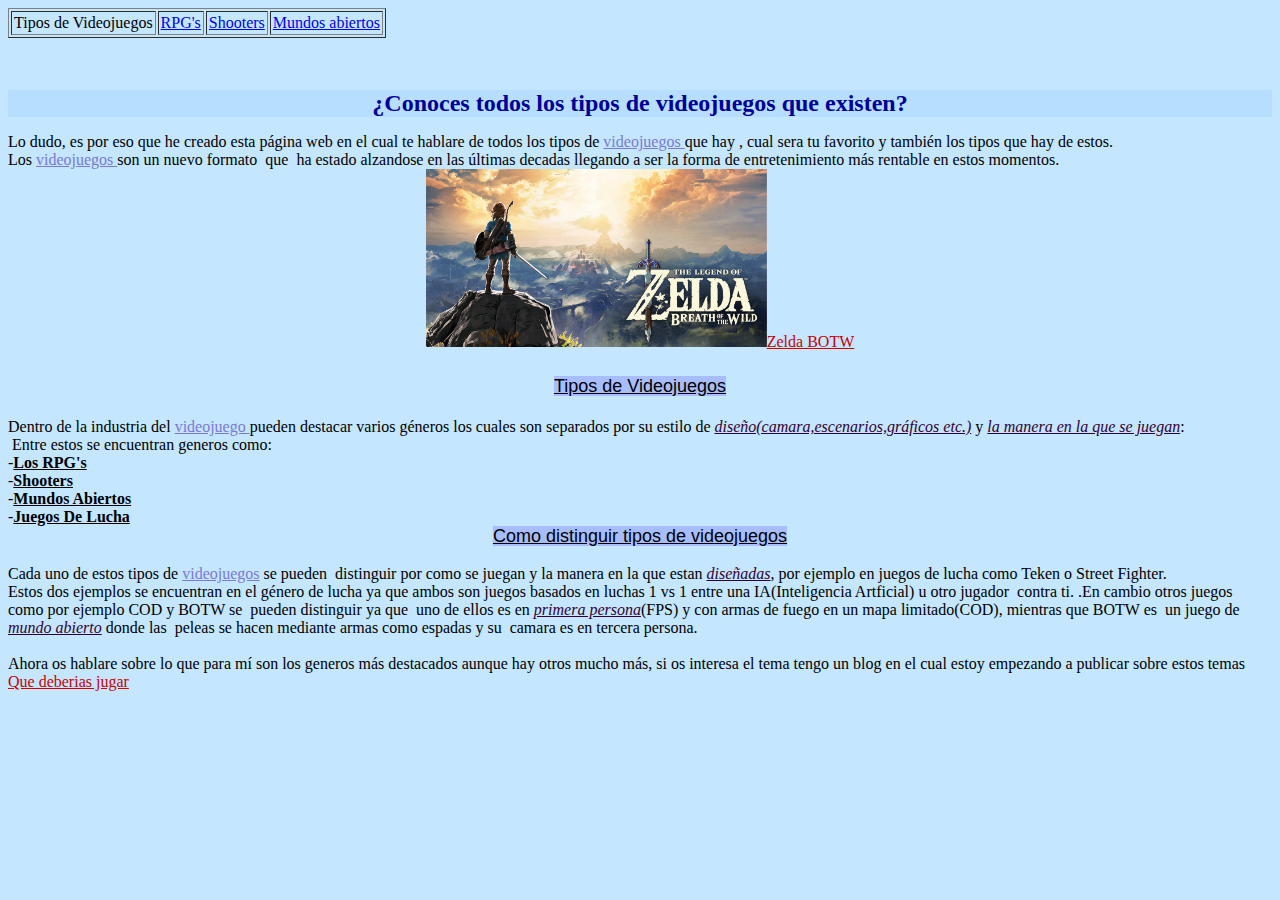
<file: index.html>
<!DOCTYPE html PUBLIC "-//W3C//DTD HTML 4.01//EN" "http://www.w3.org/TR/html4/strict.dtd">
<html><head>






  
  <meta content="text/html; charset=ISO-8859-1" http-equiv="content-type"><title>Tipos de Videojuegos</title>
  

  
  
  <link rel="stylesheet" href="estilos.css" type="text/css"></head><body style="color: rgb(0, 0, 0); background-color: rgb(196, 230, 255);" alink="#ee0000" link="#0000ee" vlink="#551a8b">
<table style="text-align: left;" with="400" border="1" cellpadding="2" cellspacing="2">

  <tbody>
    <tr>
      <td style="vertical-align: top;">Tipos de Videojuegos<br>
      </td>
      <td style="vertical-align: top;"><a href="RPG%27s.html">RPG's</a><br>
      </td>
      <td style="vertical-align: top;"><a href="Shooters.html">Shooters</a><br>
      </td>
      <td style="vertical-align: top;"><a href="Mundos%20abiertos.html">Mundos
abiertos </a><br>
      </td>
    </tr>
  </tbody>
</table>

&nbsp;<br>

<br>

<h1>�Conoces todos los tipos de videojuegos que existen?</h1>

Lo dudo, es por eso que he creado esta p�gina web en el cual te hablare
de todos los tipos de <span id="mitexto">videojuegos </span> que hay , cual sera tu favorito y
tambi�n los tipos que hay de estos.<br>

Los <span id="mitexto">videojuegos </span> son un nuevo formato&nbsp; que&nbsp; ha
estado alzandose en las �ltimas decadas llegando a ser la forma de
entretenimiento m�s rentable en estos momentos.<br>

<div style="text-align: center;"><img style="border: 0px solid ; width: 341px; height: 178px;" alt="" src="Zelda.jpg"><a style="color: rgb(204, 0, 0);" href="https://www.amazon.es/Legend-Zelda-Breath-Wild/dp/B01MZ977QM/ref=sr_1_1?adgrpid=55773201563&amp;gclid=CjwKCAiAwKyNBhBfEiwA_mrUMqpGZiw-GaAZdwmjCnU21YsekxH_9IltYnvmursoYu-3dEeFQbU7ExoCQnkQAvD_BwE&amp;hvadid=275366425351&amp;hvdev=c&amp;hvlocphy=9047041&amp;hvnetw=g&amp;hvqmt=e&amp;hvrand=14231287440726815144&amp;hvtargid=kwd-302322666452&amp;hydadcr=16596_1787145&amp;keywords=switch%2Bzelda&amp;qid=1638645337&amp;sr=8-1&amp;th=1">Zelda BOTW</a><br>
</div>

<h2 style="text-align: center;"><span style="font-weight: normal;"><span class="mih2">Tipos de Videojuegos</span></span><u><br>
</u></h2>

<span style="color: rgb(32, 33, 34); font-size: 14px; font-style: normal; font-weight: 400; letter-spacing: normal; orphans: 2; text-align: start; text-indent: 0px; text-transform: none; white-space: normal; widows: 2; word-spacing: 0px; background-color: rgb(255, 255, 255); display: inline ! important; float: none; font-family: Calibri;"></span><span id="#liada"> Dentro de la industria del </span><span id="mitexto">videojuego </span><span id="#liada"> pueden destacar
varios g�neros los cuales son separados por<span></span></span> su
estilo de <span id="importante">dise�o(camara,escenarios,gr�ficos etc.)</span><span id="importante"></span> y <span id="importante">la manera en la que
se juegan</span>:<br>

&nbsp;Entre estos se encuentran generos como:<br>

<span style="font-family: &quot;Times New Roman&quot;,Times,serif;">-</span><span id="listas">Los RPG's</span><span id="#juego"> </span><br>

-<span id="listas">Shooters</span><br>

-<span id="listas">Mundos abiertos</span><br>

-<span id="listas">Juegos de lucha<span></span></span>

<div style="text-align: center;"><span class="mih2">Como distinguir
tipos de videojuegos</span><br>
</div>

<br>

Cada uno de estos tipos de <span id="mitexto">videojuegos</span> se pueden&nbsp; distinguir por como
se juegan y la manera en la que estan <span id="importante">dise�adas</span>, por ejemplo en juegos
de lucha como Teken o Street Fighter. <br>
Estos dos ejemplos se encuentran en el g�nero de lucha ya que ambos son
juegos basados en luchas 1 vs 1 entre una IA(Inteligencia
Artficial) u otro jugador&nbsp; contra ti. .En cambio otros
juegos como por ejemplo COD y BOTW se&nbsp; pueden distinguir ya
que&nbsp;
uno de ellos es en <span id="importante">primera persona</span>(FPS) y con armas de fuego en un mapa
limitado(COD), mientras que BOTW es&nbsp; un juego de <span id="importante">mundo abierto</span>
donde las&nbsp; peleas se hacen mediante armas como espadas y su&nbsp;
camara es en tercera persona.<br>

<br>

Ahora os hablare sobre lo que para m� son los generos m�s destacados
aunque hay otros mucho m�s, si os interesa el tema tengo un blog en el cual estoy empezando a publicar sobre estos temas <a style="color: rgb(204, 0, 0);" href="https://quedeberiasjugar.blogspot.com/2021/09/que-deberias-jugar.html">Que deberias jugar</a><br>

&nbsp; <br>

<br>

</body></html>
</file>
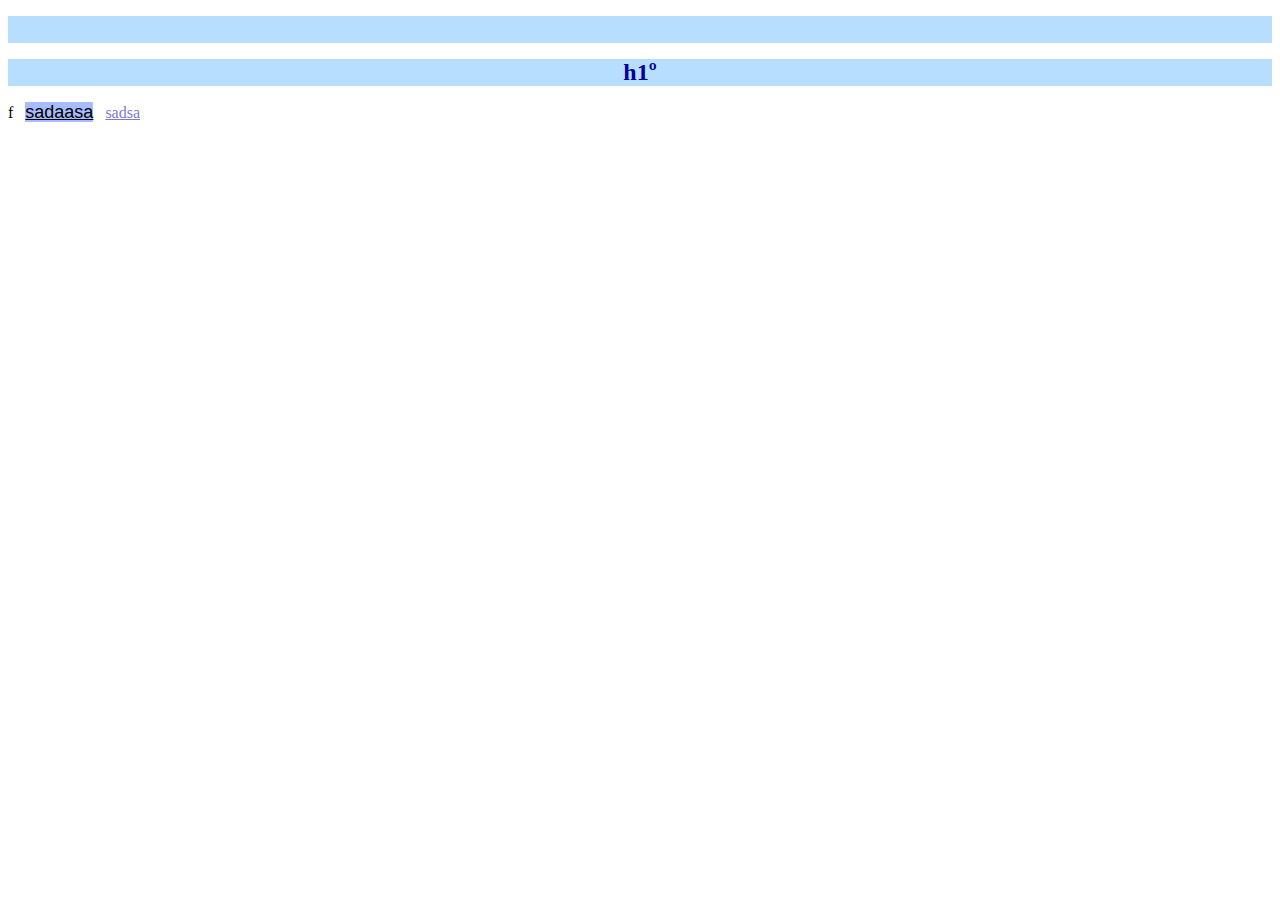
<file: estilo.1.html>
<!DOCTYPE html PUBLIC "-//W3C//DTD HTML 4.01//EN" "http://www.w3.org/TR/html4/strict.dtd">
<html><head><meta content="text/html; charset=ISO-8859-1" http-equiv="content-type"><title>estilo.1</title><link rel="stylesheet" href="estilos.css" type="text/css"></head><body>
<h1 style="text-align: center;"><br>
</h1>
<h1 style="text-align: center;">h1�</h1>
f<span></span>&nbsp;&nbsp;&nbsp;<span class="mih2">sadaasa</span>&nbsp;&nbsp; <span id="mitexto">sadsa </span>

</body></html>
</file>
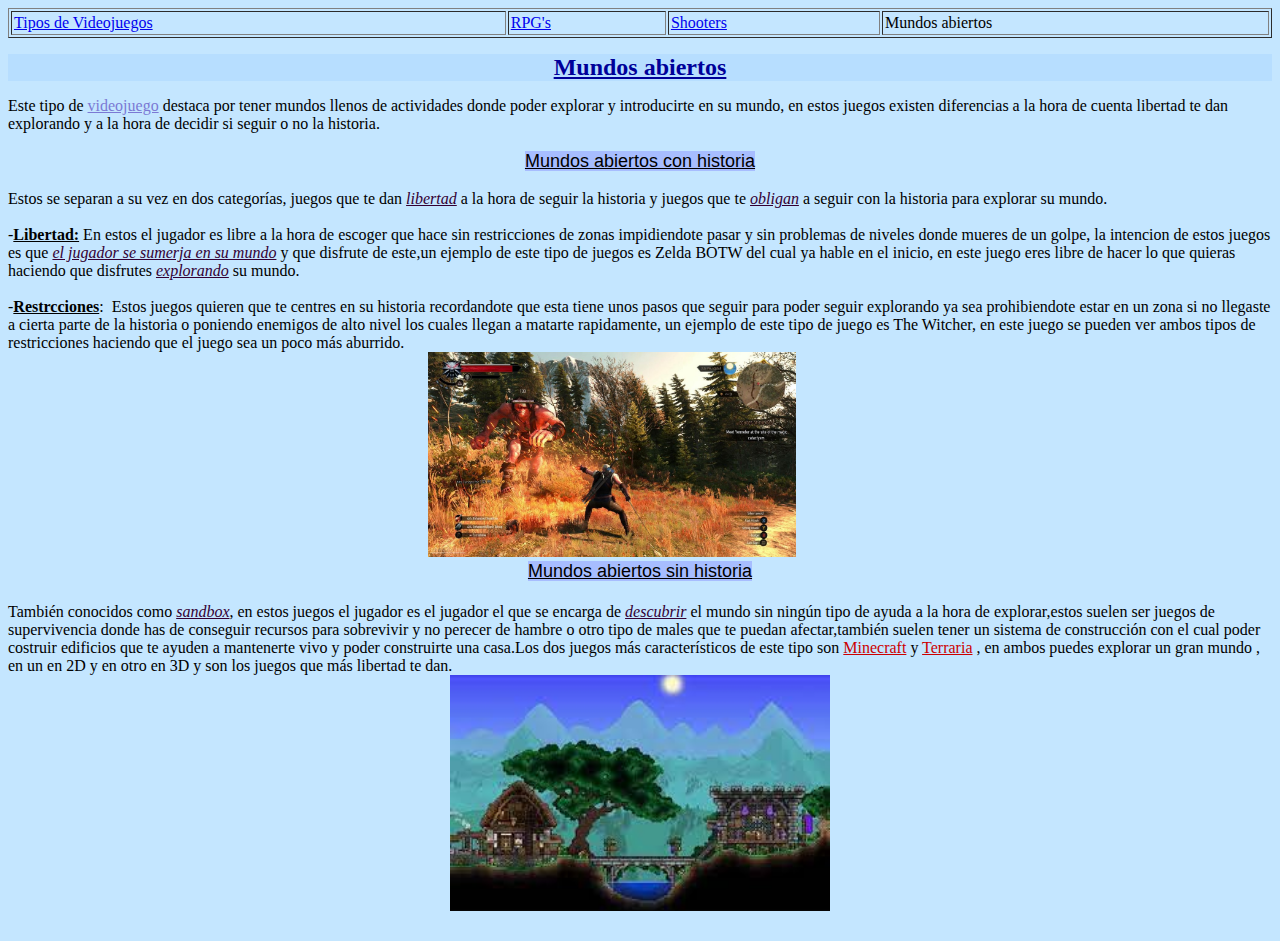
<file: Mundos abiertos.html>
<!DOCTYPE html PUBLIC "-//W3C//DTD HTML 4.01//EN" "http://www.w3.org/TR/html4/strict.dtd">
<html><head>


  
  <meta content="text/html; charset=ISO-8859-1" http-equiv="content-type"><title>Mundos abiertos</title>
  

  
  
  <style type="text/css"></style>
  
  <link rel="stylesheet" href="estilos.css" type="text/css"></head><body style="background-color: rgb(196, 230, 255); color: rgb(0, 0, 0);" alink="#ee0000" link="#0000ee" vlink="#551a8b">
<table style="text-align: left; width: 100%;" border="1" cellpadding="2" cellspacing="2">

  <tbody>
    <tr>
      <td style="vertical-align: top;"><a href="Tipos%20de%20Videojuegos.html">Tipos de Videojuegos</a><br>
      </td>
      <td style="vertical-align: top;"><a href="RPG%27s.html">RPG's</a><br>
      </td>
      <td style="vertical-align: top;"><a href="Shooters.html">Shooters<br>
      </a></td>
      <td style="vertical-align: top;">Mundos
abiertos <br>
      </td>
    </tr>
  </tbody>
</table>

<h1 style="text-decoration: underline;">Mundos abiertos</h1>Este tipo de <span id="mitexto">videojuego</span>
destaca por tener mundos llenos de actividades donde poder explorar y
introducirte en su mundo, en estos juegos existen diferencias a la hora
de cuenta libertad te dan explorando y a la hora de decidir si seguir o
no la historia.<br>
<br>
<div style="text-align: center;"><span class="mih2">Mundos abiertos con historia</span><br>
<br>
<div class="liadas" style="text-align: left;">Estos se separan a su vez en dos
categor�as, juegos que te dan <span id="importante">libertad</span> a la hora de seguir la historia
y juegos que te <span id="importante">obligan</span> a seguir con la historia para explorar su mundo.<br>
<br>
-<span id="listas">Libertad:</span> En estos el jugador es libre
a la hora de escoger que hace sin restricciones de zonas impidiendote
pasar y sin problemas de niveles donde mueres de un golpe, la intencion
de estos juegos es que <span id="importante">el jugador se sumerja en su mundo</span>
y que disfrute de este,un ejemplo de este tipo de juegos es Zelda BOTW
del cual ya hable en el inicio, en este juego eres libre de hacer lo
que quieras haciendo que disfrutes <span id="importante">explorando</span> su mundo.<br>
<br>
-<span id="listas">Restrcciones</span>:&nbsp; Estos juegos quieren que
te centres en su historia recordandote que esta tiene unos pasos que
seguir para poder seguir explorando ya sea prohibiendote estar en un
zona si no llegaste a cierta parte de la historia o poniendo enemigos
de alto nivel los cuales llegan a matarte rapidamente, un ejemplo de
este tipo de juego es The Witcher, en este juego se pueden ver ambos
tipos de restricciones haciendo que el juego sea un poco m�s aburrido.<br>
<div style="text-align: center;"><img style="width: 368px; height: 205px;" alt="" src="The.jpg">&nbsp; &nbsp; &nbsp; &nbsp; &nbsp; &nbsp; &nbsp;&nbsp; <br>
<span class="mih2"></span><span class="mih2">Mundos abiertos sin historia<br>
</span>
<div style="text-align: left;"><span class="liadas"><span class="mih2"></span><span class="liadas"></span><span class="liadas"></span><span class="liadas"></span><br>
T</span>ambi�n conocidos como <span id="importante">sandbox</span>, en estos juegos el jugador es el jugador el que se encarga de <span id="importante">descubrir</span>
el mundo sin ning�n tipo de ayuda a la hora de explorar,estos suelen
ser juegos de supervivencia donde has de conseguir recursos para
sobrevivir y no perecer de hambre o otro tipo de males que te puedan
afectar,tambi�n suelen tener un sistema de construcci�n con el cual
poder costruir edificios que te ayuden a mantenerte vivo y poder
construirte una casa.Los dos juegos m�s caracter�sticos de este tipo
son <a style="color: rgb(204, 0, 0);" href="https://www.xbox.com/es-ES/games/store/minecraft-for-windows/9NBLGGH2JHXJ">Minecraft</a> y <a style="color: rgb(204, 0, 0);" href="https://store.steampowered.com/app/105600/Terraria/?l=spanish">Terraria</a> , en ambos puedes explorar un gran mundo , en un en 2D y en otro en 3D y son los juegos que m�s libertad te dan.<br>
<div style="text-align: center;"><img style="width: 380px; height: 236px;" alt="" src="Terraria.jpg"><br>
</div>
<span class="mih2"></span></div>
<span id="listas"><span style="font-weight: normal;"></span><span class="mih2"><span class="mih2"><span class="mih2"><span class="liadas"></span><span class="mih2"></span></span></span><span class="mih2"></span></span><span class="mih2"></span><span class="mih2"></span><span class="mih2"></span><span class="mih2"></span><span class="mih2"></span><span class="mih2"></span></span><span id="listas"></span></div>
</div>
</div>
<br>


</body></html>
</file>
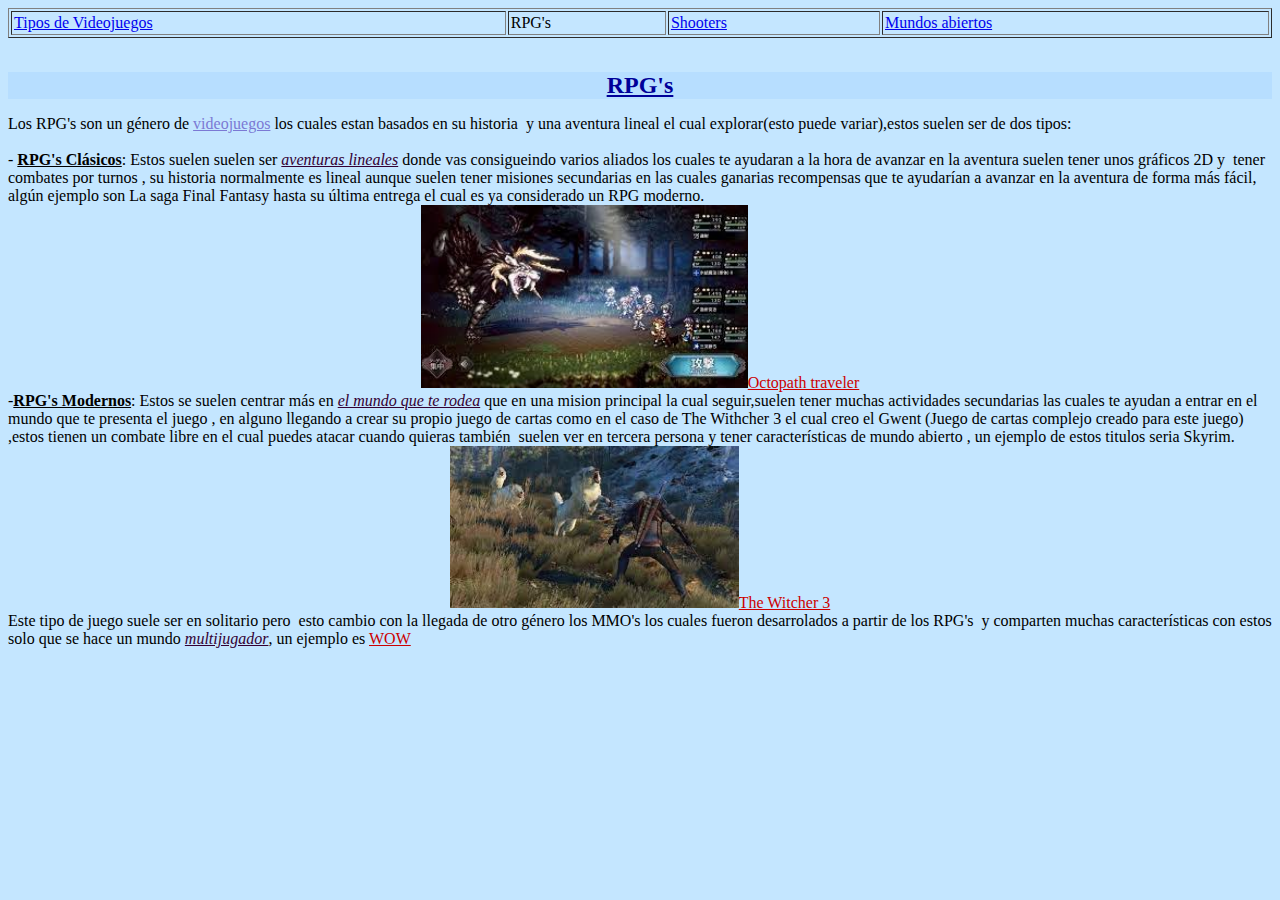
<file: RPG's.html>
<!DOCTYPE html PUBLIC "-//W3C//DTD HTML 4.01//EN" "http://www.w3.org/TR/html4/strict.dtd">
<html><head>




  
  <meta content="text/html; charset=ISO-8859-1" http-equiv="content-type"><title>RPG's</title>
  

  
  
  

  
  <style type="text/css"></style><link rel="stylesheet" href="estilos.css" type="text/css"></head><body style="background-color: rgb(196, 230, 255); color: rgb(0, 0, 0);" alink="#ee0000" link="#0000ee" vlink="#551a8b">
<table style="text-align: left; width: 100%;" border="1" cellpadding="2" cellspacing="2">

  <tbody>
    <tr>
      <td style="vertical-align: top;"><a href="Tipos%20de%20Videojuegos.html">Tipos de Videojuegos</a><br>
      </td>
      <td style="vertical-align: top;">RPG's<br>
      </td>
      <td style="vertical-align: top;"><a href="Shooters.html">Shooters</a><br>
      </td>
      <td style="vertical-align: top;"><a href="Mundos%20abiertos.html">Mundos
abiertos </a><br>
      </td>
    </tr>
  </tbody>
</table>

<br>

<h1 style="text-decoration: underline;">RPG's</h1>

Los RPG's son un g�nero de <span id="mitexto">videojuegos</span> los cuales estan basados en su
historia&nbsp; y una aventura lineal el cual explorar(esto puede
variar),estos suelen ser de dos tipos:<br>

<br>
- <span id="listas">RPG's cl�sicos</span>: Estos suelen suelen ser <span id="importante">aventuras lineales</span>
donde vas consigueindo varios aliados los cuales te ayudaran a la hora
de avanzar en la aventura suelen tener unos gr�ficos 2D y&nbsp; tener
combates por turnos , su historia normalmente es lineal aunque suelen
tener misiones secundarias en las cuales ganarias recompensas que te
ayudar�an a avanzar en la aventura de forma m�s f�cil, alg�n ejemplo
son La saga Final Fantasy hasta su �ltima entrega el cual es ya
considerado un RPG moderno.<br>
<div style="text-align: center;"><img style="width: 327px; height: 183px;" src="Octopath.jpg" alt=""><a style="color: rgb(204, 0, 0);" href="https://store.steampowered.com/app/921570/OCTOPATH_TRAVELER/">Octopath traveler</a><br>
</div>
-<span id="listas">RPG's modernos</span>: Estos se suelen centrar m�s en <span id="importante">el mundo que te rodea</span>
que en una mision principal la cual seguir,suelen tener muchas
actividades secundarias las cuales te ayudan a entrar en el mundo que
te presenta el juego , en alguno llegando a crear su propio juego de
cartas como en el caso de The Withcher 3 el cual creo el Gwent (Juego
de cartas complejo creado para este juego) ,estos tienen un combate libre en el cual puedes atacar
cuando quieras tambi�n&nbsp; suelen ver en tercera persona y tener
caracter�sticas de mundo abierto , un ejemplo de estos titulos seria
Skyrim.<br>

<div style="text-align: center;">
<div style="text-align: center;"><img style="width: 289px; height: 162px; color: rgb(204, 0, 0);" src="Witcher.jpg" alt=""><a style="color: rgb(204, 0, 0);" href="https://store.steampowered.com/app/292030/The_Witcher_3_Wild_Hunt/?l=spanish">The Witcher 3</a><br>

</div>
<div style="text-align: left;">Este tipo de juego suele ser en solitario pero&nbsp; esto cambio con la llegada de otro g�nero los
MMO's los cuales fueron desarrolados a partir de los RPG's&nbsp; y
comparten muchas caracter�sticas con estos solo que se hace un <span id="imporante">mundo </span><span id="importante">multijugador</span>, un ejemplo es <a style="color: rgb(204, 0, 0);" href="https://eu.shop.battle.net/en-gb/product/world-of-warcraft-shadowlands?gclsrc=aw.ds&amp;gclid=CjwKCAiAwKyNBhBfEiwA_mrUMlwOk_epKB8JMh871tKKUZbxQHw1ey9mhPl1_ZuzljcFb9Rk84tzpRoCI28QAvD_BwE">WOW</a><br>
</div>


</div>
</body></html>
</file>
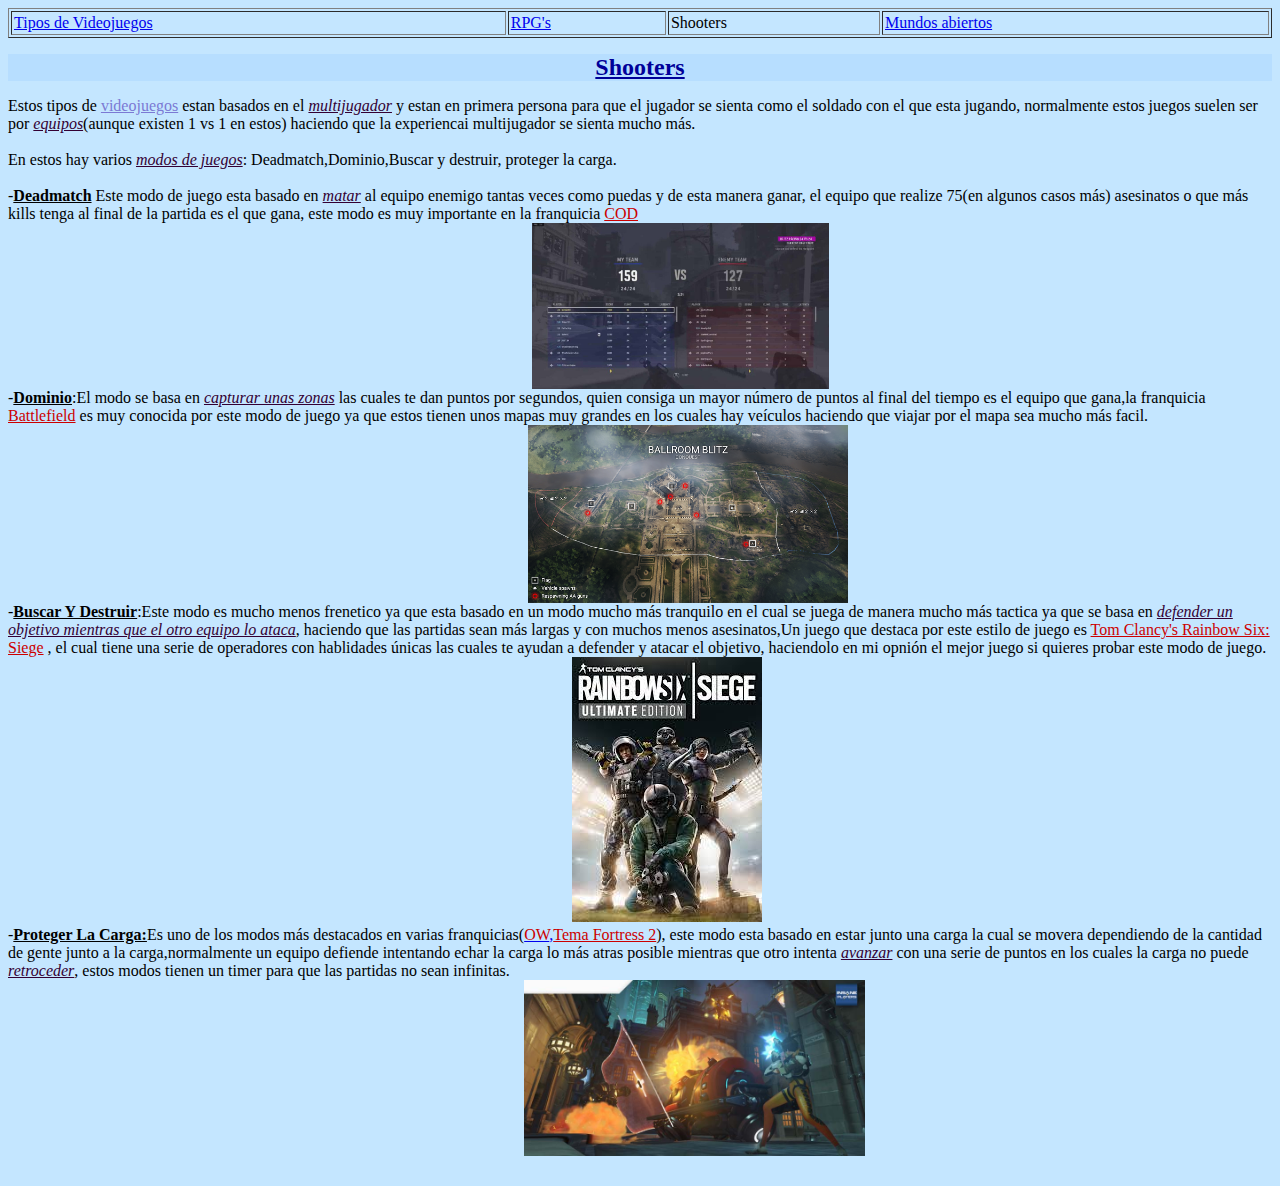
<file: Shooters.html>
<!DOCTYPE html PUBLIC "-//W3C//DTD HTML 4.01//EN" "http://www.w3.org/TR/html4/strict.dtd">
<html><head>


  
  <meta content="text/html; charset=ISO-8859-1" http-equiv="content-type"><title>Shooters</title>
  

  
  
  
<style type="text/css"></style><link rel="stylesheet" href="estilos.css" type="text/css"></head><body style="background-color: rgb(196, 230, 255); color: rgb(0, 0, 0);" alink="#ee0000" link="#0000ee" vlink="#551a8b">
<table style="text-align: left; width: 100%;" border="1" cellpadding="2" cellspacing="2">

  <tbody>
    <tr>
      <td style="vertical-align: top;"><a href="Tipos%20de%20Videojuegos.html">Tipos de Videojuegos</a><br>
      </td>
      <td style="vertical-align: top;"><a href="RPG%27s.html">RPG's</a><br>
      </td>
      <td style="vertical-align: top;">Shooters<br>
      </td>
      <td style="vertical-align: top;"><a href="Mundos%20abiertos.html">Mundos
abiertos </a><br>
      </td>
    </tr>
  </tbody>
</table>

<h1 style="text-decoration: underline;">Shooters</h1>Estos tipos de <span id="mitexto">videojuegos</span> estan basados en el <span id="importante">multijugador</span> y estan en primera persona
para que el jugador se sienta como el soldado con el que esta jugando,
normalmente estos juegos suelen ser por <span id="importante">equipos</span>(aunque existen 1 vs 1
en estos) haciendo que la experiencai multijugador se sienta mucho m�s.<br>
<br>
En estos hay varios <span id="importante">modos de juegos</span>: <a name="Deadmatch"></a>Deadmatch,Dominio,Buscar y destruir, <a>proteger la carga</a>.<br>
<br>
-<span id="listas">Deadmatch</span> Este modo de juego esta basado en <span id="importante">matar</span> al equipo enemigo tantas veces como puedas y de esta manera
ganar, el equipo que realize 75(en algunos casos m�s) asesinatos o que
m�s kills tenga al final de la partida es el que gana, este modo es muy
importante en la franquicia <a style="color: rgb(204, 0, 0);" href="https://www.callofduty.com/content/atvi/callofduty/vanguard/web/es/home.html">COD</a><br>
&nbsp;&nbsp;&nbsp;&nbsp;&nbsp;&nbsp;&nbsp;&nbsp;&nbsp;&nbsp;&nbsp;&nbsp;&nbsp;&nbsp;&nbsp;
&nbsp; &nbsp; &nbsp; &nbsp; &nbsp; &nbsp; &nbsp; &nbsp; &nbsp; &nbsp;
&nbsp; &nbsp; &nbsp; &nbsp; &nbsp; &nbsp; &nbsp; &nbsp;
&nbsp;&nbsp;&nbsp;&nbsp;&nbsp;&nbsp;&nbsp;&nbsp;&nbsp;&nbsp;&nbsp;&nbsp;&nbsp;&nbsp;&nbsp;&nbsp;&nbsp;&nbsp;&nbsp;&nbsp;&nbsp;&nbsp;&nbsp;&nbsp;
&nbsp; &nbsp; &nbsp; &nbsp; &nbsp; &nbsp; &nbsp; &nbsp; &nbsp; &nbsp;
&nbsp; &nbsp; &nbsp; &nbsp; &nbsp; &nbsp; &nbsp; &nbsp; &nbsp; &nbsp;
&nbsp; &nbsp; &nbsp; &nbsp; &nbsp; &nbsp; &nbsp; <img style="width: 297px; height: 166px;" alt="" src="COD.jpg" align="middle"><br>
-<span id="listas">Dominio</span>:El modo se basa en <span id="importante">capturar unas
zonas</span> las cuales te dan puntos por segundos, quien consiga un mayor
n�mero de puntos al final del tiempo es el equipo que gana,la
franquicia <a style="color: rgb(204, 0, 0);" href="https://store.steampowered.com/app/1517290/Battlefield_2042/">Battlefield</a>
es muy conocida por este modo de juego ya que estos tienen unos mapas
muy grandes en los cuales hay ve�culos haciendo que viajar por el mapa
sea mucho m�s facil.<br>
&nbsp;&nbsp;&nbsp;&nbsp;&nbsp;&nbsp;&nbsp;&nbsp;&nbsp;&nbsp;&nbsp;&nbsp;&nbsp;&nbsp;&nbsp;&nbsp;&nbsp;&nbsp;&nbsp;&nbsp;&nbsp;&nbsp;&nbsp;&nbsp;&nbsp;&nbsp;&nbsp;&nbsp;&nbsp;&nbsp;&nbsp;&nbsp;&nbsp;&nbsp;&nbsp;&nbsp;&nbsp;&nbsp;&nbsp;&nbsp;&nbsp;&nbsp;&nbsp;&nbsp;&nbsp;&nbsp;&nbsp;&nbsp;&nbsp;&nbsp;&nbsp;&nbsp;&nbsp;&nbsp;&nbsp;&nbsp;&nbsp;&nbsp;&nbsp;&nbsp;&nbsp;&nbsp;&nbsp;&nbsp;&nbsp;&nbsp;&nbsp;&nbsp;&nbsp;&nbsp;&nbsp;&nbsp;&nbsp;&nbsp;&nbsp;&nbsp;&nbsp;&nbsp;&nbsp;&nbsp;&nbsp;&nbsp;&nbsp;&nbsp;&nbsp;&nbsp;&nbsp;&nbsp;&nbsp;&nbsp;&nbsp;&nbsp;&nbsp;&nbsp;&nbsp;&nbsp;&nbsp;&nbsp;&nbsp;&nbsp;&nbsp;&nbsp;&nbsp;&nbsp;&nbsp;&nbsp;&nbsp;&nbsp;&nbsp;&nbsp;&nbsp;&nbsp;&nbsp;&nbsp;&nbsp;&nbsp;&nbsp;&nbsp;&nbsp;&nbsp;&nbsp;&nbsp;&nbsp;&nbsp;&nbsp;&nbsp;&nbsp;&nbsp;&nbsp;
<img style="width: 320px; height: 178px;" alt="" src="Battlefield.png" align="middle"><br>
-<span id="listas">Buscar y destruir</span>:Este modo es mucho menos
frenetico ya que esta basado en un modo mucho m�s tranquilo en el cual
se juega de manera mucho m�s tactica ya que se basa en <span id="importante">defender un
objetivo mientras que el otro equipo lo ataca</span>, haciendo que las
partidas sean m�s largas y con muchos menos asesinatos,Un juego que
destaca por este estilo de juego es <a style="color: rgb(204, 0, 0);" href="https://store.steampowered.com/app/359550/Tom_Clancys_Rainbow_Six_Siege/?l=spanish">Tom Clancy's Rainbow Six: Siege</a>
, el cual tiene una serie de operadores con hablidades �nicas las
cuales te ayudan a defender y atacar el objetivo, haciendolo en mi
opni�n el mejor juego si quieres probar este modo de juego.<br>
&nbsp;&nbsp;&nbsp;&nbsp;&nbsp;&nbsp;&nbsp;&nbsp;&nbsp;&nbsp;&nbsp;&nbsp;&nbsp;&nbsp;&nbsp;&nbsp;&nbsp;&nbsp;&nbsp;&nbsp;&nbsp;&nbsp;&nbsp;&nbsp;&nbsp;&nbsp;&nbsp;&nbsp;&nbsp;&nbsp;&nbsp;&nbsp;&nbsp;&nbsp;&nbsp;&nbsp;&nbsp;&nbsp;&nbsp;&nbsp;&nbsp;&nbsp;&nbsp;&nbsp;&nbsp;&nbsp;&nbsp;&nbsp;&nbsp;&nbsp;&nbsp;&nbsp;&nbsp;&nbsp;&nbsp;&nbsp;&nbsp;&nbsp;&nbsp;&nbsp;&nbsp;&nbsp;&nbsp;&nbsp;&nbsp;&nbsp;&nbsp;&nbsp;&nbsp;&nbsp;&nbsp;&nbsp;&nbsp;&nbsp;&nbsp;&nbsp;&nbsp;&nbsp;&nbsp;&nbsp;&nbsp;&nbsp;&nbsp;&nbsp;&nbsp;&nbsp;&nbsp;&nbsp;&nbsp;&nbsp;&nbsp;&nbsp;&nbsp;&nbsp;&nbsp;&nbsp;&nbsp;&nbsp;&nbsp;&nbsp;&nbsp;&nbsp;&nbsp;&nbsp;&nbsp;&nbsp;&nbsp;&nbsp;&nbsp;&nbsp;&nbsp;&nbsp;&nbsp;&nbsp;&nbsp;&nbsp;&nbsp;&nbsp;&nbsp;&nbsp;&nbsp;&nbsp;&nbsp;&nbsp;&nbsp;&nbsp;&nbsp;&nbsp;&nbsp;&nbsp;&nbsp;&nbsp;&nbsp;&nbsp;&nbsp;&nbsp;&nbsp;&nbsp;&nbsp;&nbsp;
<img style="width: 190px; height: 265px;" alt="" src="TOM.jpg"><br>
-<span id="listas"><a name="Proteger_la_carga"></a>Proteger la carga:</span>Es uno de los modos m�s destacados en varias franquicias(<a href="https://playoverwatch.com/es-es/"><span style="color: rgb(204, 0, 0);">OW</span>,</a><a style="color: rgb(204, 0, 0);" href="https://store.steampowered.com/app/440/Team_Fortress_2/">Tema Fortress 2</a>),
este modo esta basado en estar junto una carga la cual se movera
dependiendo de la cantidad de gente junto a la carga,normalmente un
equipo defiende intentando echar la carga lo m�s atras posible mientras
que otro intenta <span id="importante">avanzar</span> con una serie de puntos en los cuales la carga
no puede <span id="importante">retroceder</span>, estos modos tienen un timer para que las partidas
no sean infinitas.<br>
&nbsp;&nbsp;&nbsp;&nbsp;&nbsp;&nbsp;&nbsp;&nbsp;&nbsp;&nbsp;&nbsp;&nbsp;&nbsp;&nbsp;&nbsp;&nbsp;&nbsp;&nbsp;&nbsp;&nbsp;&nbsp;&nbsp;&nbsp;&nbsp;&nbsp;&nbsp;&nbsp;&nbsp;&nbsp;&nbsp;&nbsp;&nbsp;&nbsp;&nbsp;&nbsp;&nbsp;&nbsp;&nbsp;&nbsp;&nbsp;&nbsp;&nbsp;&nbsp;&nbsp;&nbsp;&nbsp;&nbsp;&nbsp;&nbsp;&nbsp;&nbsp;&nbsp;&nbsp;&nbsp;&nbsp;&nbsp;&nbsp;&nbsp;&nbsp;&nbsp;&nbsp;&nbsp;&nbsp;&nbsp;&nbsp;&nbsp;&nbsp;&nbsp;&nbsp;&nbsp;&nbsp;&nbsp;&nbsp;&nbsp;&nbsp;&nbsp;&nbsp;&nbsp;&nbsp;&nbsp;&nbsp;&nbsp;&nbsp;&nbsp;&nbsp;&nbsp;&nbsp;&nbsp;&nbsp;&nbsp;&nbsp;&nbsp;&nbsp;&nbsp;&nbsp;&nbsp;&nbsp;&nbsp;&nbsp;&nbsp;&nbsp;&nbsp;&nbsp;&nbsp;&nbsp;&nbsp;&nbsp;&nbsp;&nbsp;&nbsp;&nbsp;&nbsp;&nbsp;&nbsp;&nbsp;&nbsp;&nbsp;&nbsp;&nbsp;&nbsp;&nbsp;&nbsp;&nbsp;&nbsp;&nbsp;&nbsp;&nbsp;&nbsp;
<img style="width: 341px; height: 176px;" alt="" src="OW.jpg"><br>
<br>


</body></html>
</file>
<file: estilos.css>
h1 {
  background-color: #b7deff;
  font-size: x-large;
  color: #000099;
  text-align: center;
  font-family: "Times New Roman",Times,serif;
}
.mih2 {
  text-decoration: underline;
  background-color: #a7bdff;
  text-align: center;
  font-family: Arial,Helvetica,sans-serif;
  font-size: large;
}
#mitexto {
  text-decoration: underline;
  line-height: normal;
  color: #7b79d4;
}
#listas {
  color: black;
  font-family: "Times New Roman",Times,serif;
  text-decoration: underline;
  text-transform: capitalize;
  font-weight: bold;
}
#importante {
  text-decoration: underline;
  color: #330033;
  font-weight: inherit;
  font-style: oblique;
}
#URL {
  color: #cc0000;
  text-decoration: underline;
}
.liadas {
}
</file>
